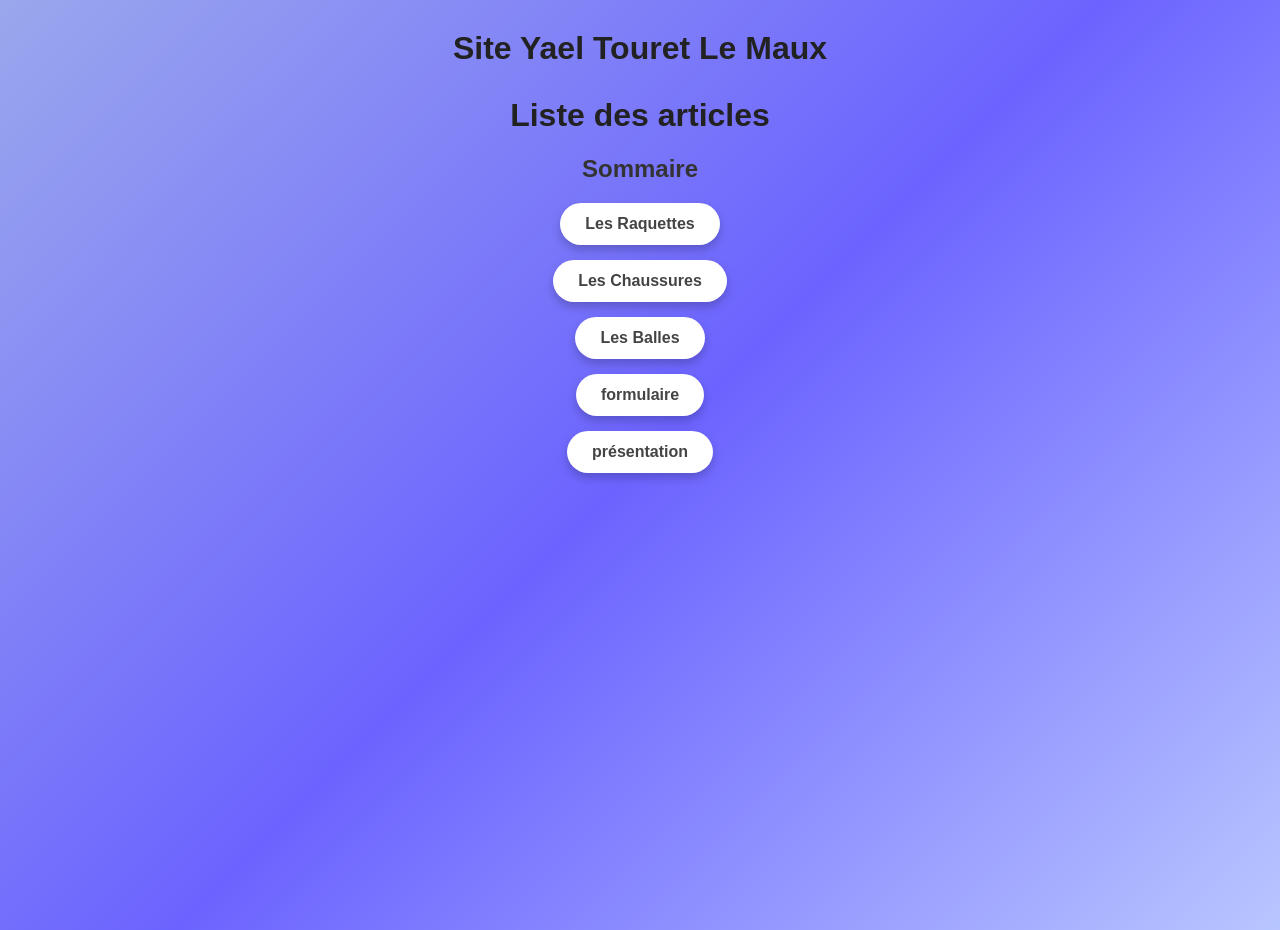
<file: index.html>
<!DOCTYPE html>
<html>
<head>
	<meta charset="utf-8">
	<meta name="viewport" content="width=device-width, initial-scale=1">
	<title></title>
	<link rel="stylesheet" href="tp.css">
</head>
<body bgcolor="#9AA8ED">
<h1> Site Yael Touret Le Maux</h1>
<h1> Liste des articles </h1>

<h2>Sommaire</h2>
<ul> 
	<li> <a href=" page2.html"> Les Raquettes </a> </li>
	<li> <a href=" page3.html"> Les Chaussures </a></li>
	<li> <a href=" page4.html"> Les Balles </a></li>
	<li> <a href=" formulaire.html"> formulaire </a></li>
	<li> <a href=" tp4.html"> présentation </a></li>
</ul>


</body>
</html>
</file>
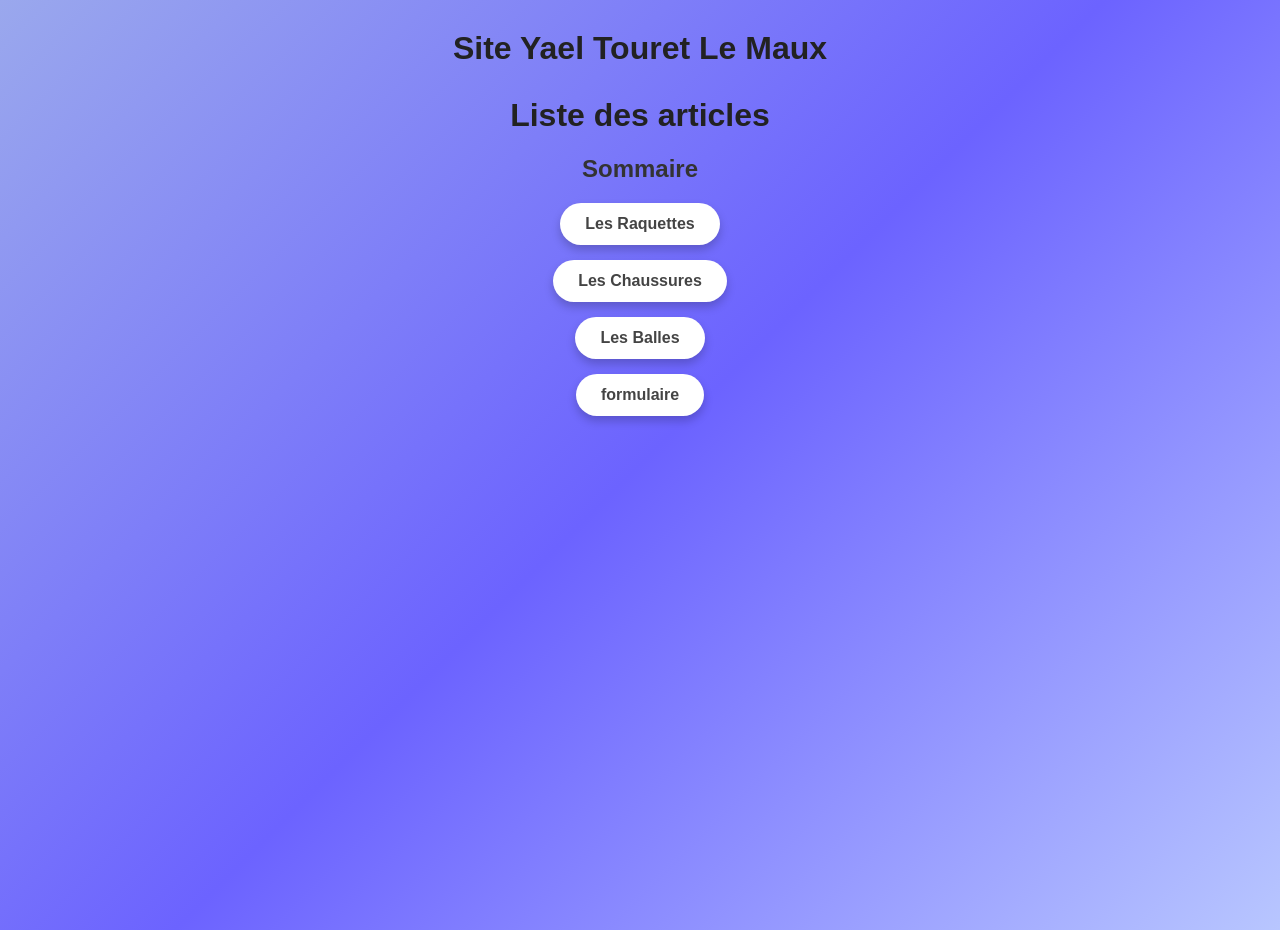
<file: Nouveau site/index.html>
<!DOCTYPE html>
<html>
<head>
	<meta charset="utf-8">
	<meta name="viewport" content="width=device-width, initial-scale=1">
	<title></title>
	<link rel="stylesheet" href="tp.css">
</head>
<body bgcolor="#9AA8ED">
<h1> Site Yael Touret Le Maux</h1>
<h1> Liste des articles </h1>

<h2>Sommaire</h2>
<ul> 
	<li> <a href=" page2.html"> Les Raquettes </a> </li>
	<li> <a href=" page3.html"> Les Chaussures </a></li>
	<li> <a href=" page4.html"> Les Balles </a></li>
	<li> <a href=" formulaire.html"> formulaire </a></li>
</ul>


</body>
</html>
</file>
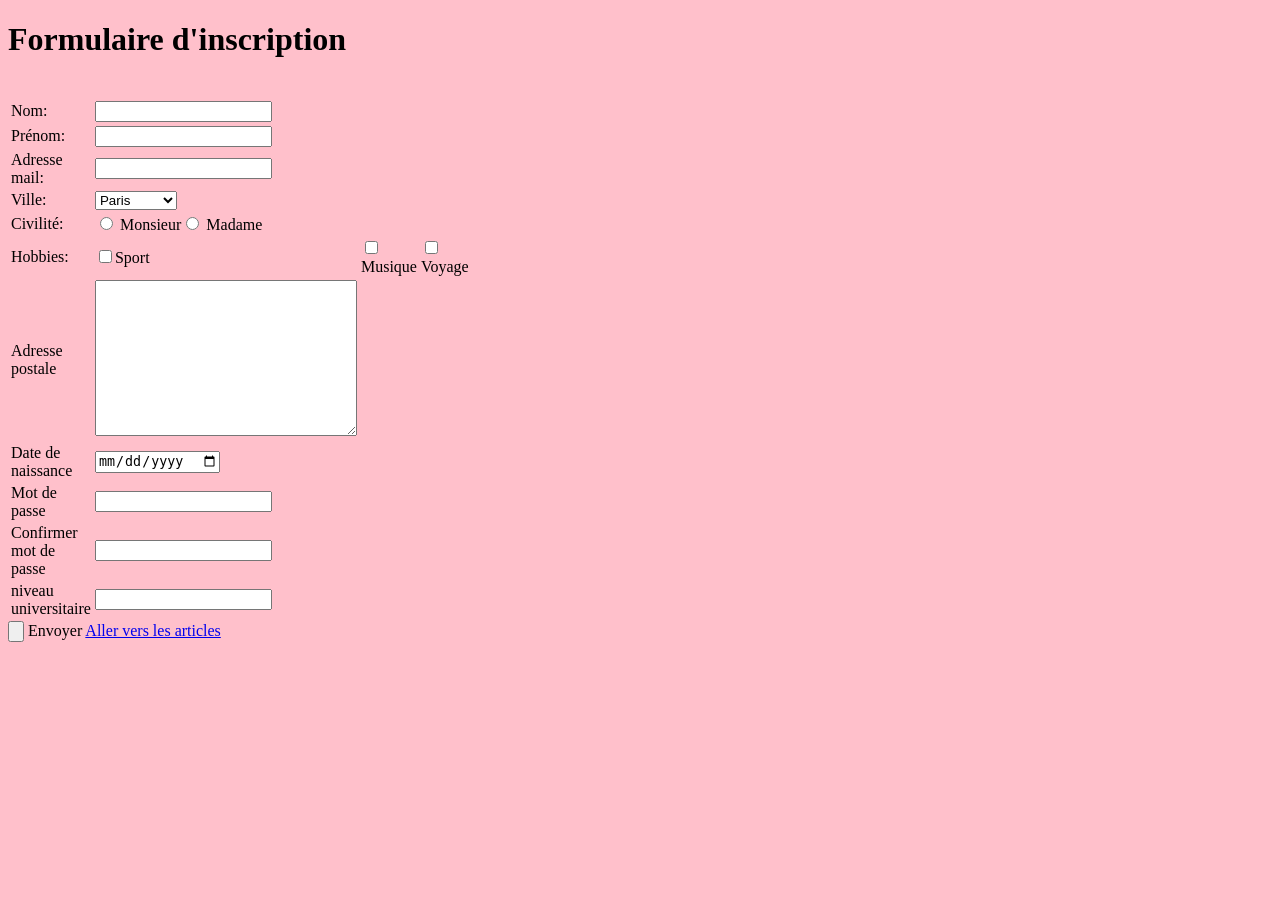
<file: formulaire.html>
<!DOCTYPE html>
<html>
<head>
	<meta charset="utf-8">
	<meta name="viewport" content="width=device-width, initial-scale=1">
	<title></title>
</head>
<body bgcolor="pink">


<h1> Formulaire d'inscription</h1>




























<br>





<table border="0" width="50">
	<tr> <td><label> Nom: </label></td> <td><input type="text" name="t1"></td> </tr>
	<tr> <td><label> Prénom: </label></td> <td><input type="text" name="t2"></td> </tr>
	<tr> <td><label> Adresse mail: </label></td> <td><input type="text" name="t3"></td> </tr>
	<tr> <td><label> Ville: </label></td> <td><select> 
<option> Paris </option>
<option> Nice </option>
<option> Marseilles </option>
<option> Rouen </option>
</select></tr>
<tr> <td><label> Civilité: </label></td> <td><input type="radio" name=" r1"> Monsieur<input type="radio" name=" r1"> Madame </td></tr>
<tr> <td><label> Hobbies: </label></td> <td><input type="checkbox" name="c1">Sport</td> <td><input type="checkbox" name="c2">Musique</td> <td><input type="checkbox" name="c3">Voyage</td> </tr>

<tr> <td><label> Adresse postale </label></td> <td><textarea cols="30" rows="10"></textarea></td> </tr>

<tr> <td><label> Date de naissance </label></td> <td><input type="date" name="d1"></td> </tr>

<tr> <td><label> Mot de passe </label></td> <td><input type="password" name="p1"></td> </tr>

<tr> <td><label> Confirmer mot de passe </label></td> <td><input type="password" name="p2"></td> </tr>

<tr> <td><label> niveau universitaire </label></td> <td><input type="number" name="n1"></td> </tr>


</table>

<input type="Button" name="B1"> Envoyer </input>
<a href=" index.html"> Aller vers les articles </a>


</body>
</html>
</file>
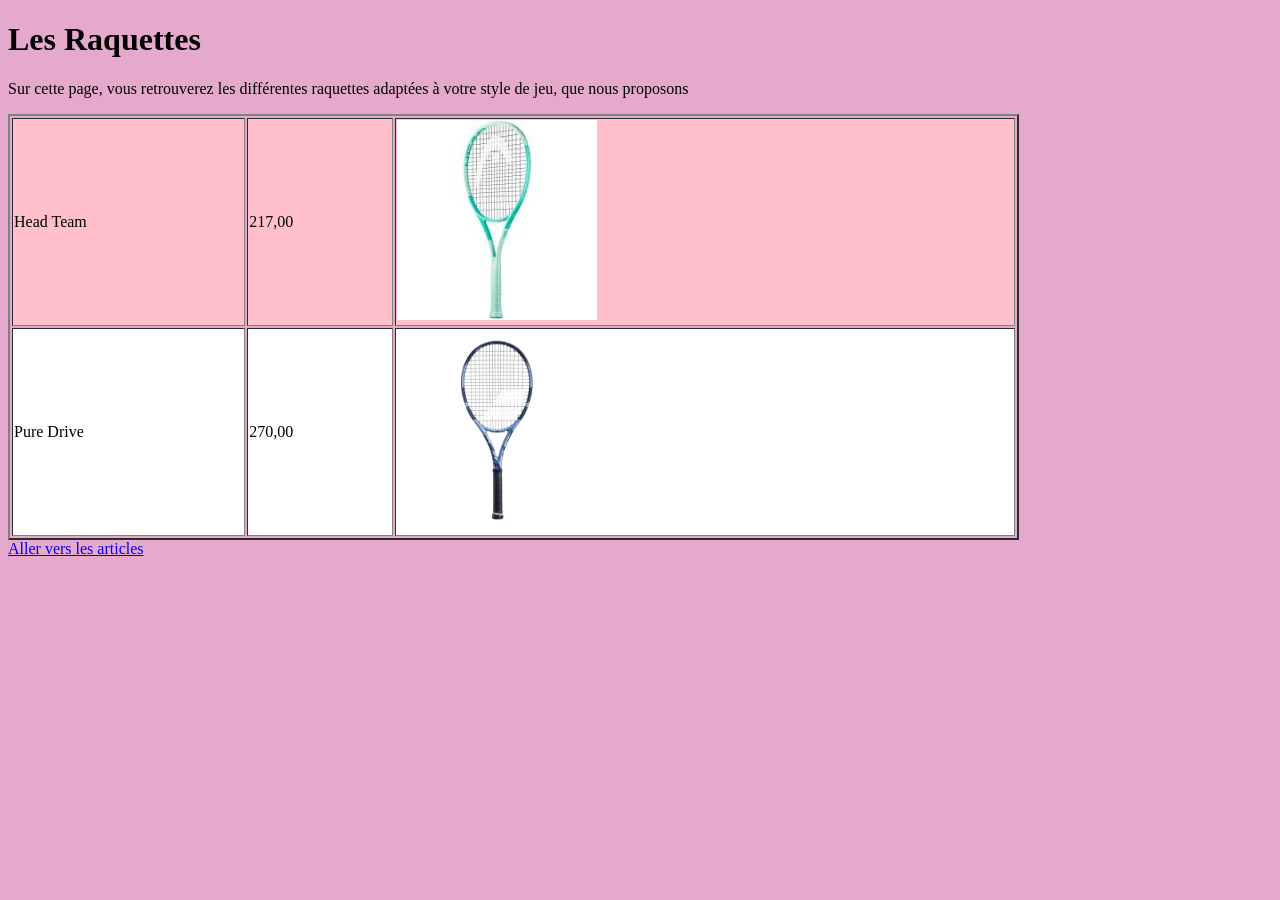
<file: page2.html>
<!DOCTYPE html>
<html>
<head>
	<meta charset="utf-8">
	<meta name="viewport" content="width=device-width, initial-scale=1">
	<title></title>
</head>
<body bgcolor="#E5AACB">

<h1> Les Raquettes </h1>
<p> Sur cette page, vous retrouverez les différentes raquettes adaptées à votre style de jeu, que nous proposons </p>

<table border="2" width="80%">
	<tr> <td bgcolor="pink"> Head Team </td> <td bgcolor="pink"> 217,00</td> <td bgcolor="pink"> <img src="head.jpeg" width="200"height="200"> </td> </tr>
	<tr> <td bgcolor="white"> Pure Drive </td> <td bgcolor="white"> 270,00</td> <td bgcolor="white"> <img src="pure.webp" width="200"height="200"> </td> </tr>

</table>
<a href=" index.html"> Aller vers les articles </a>

</body>
</html>
</file>
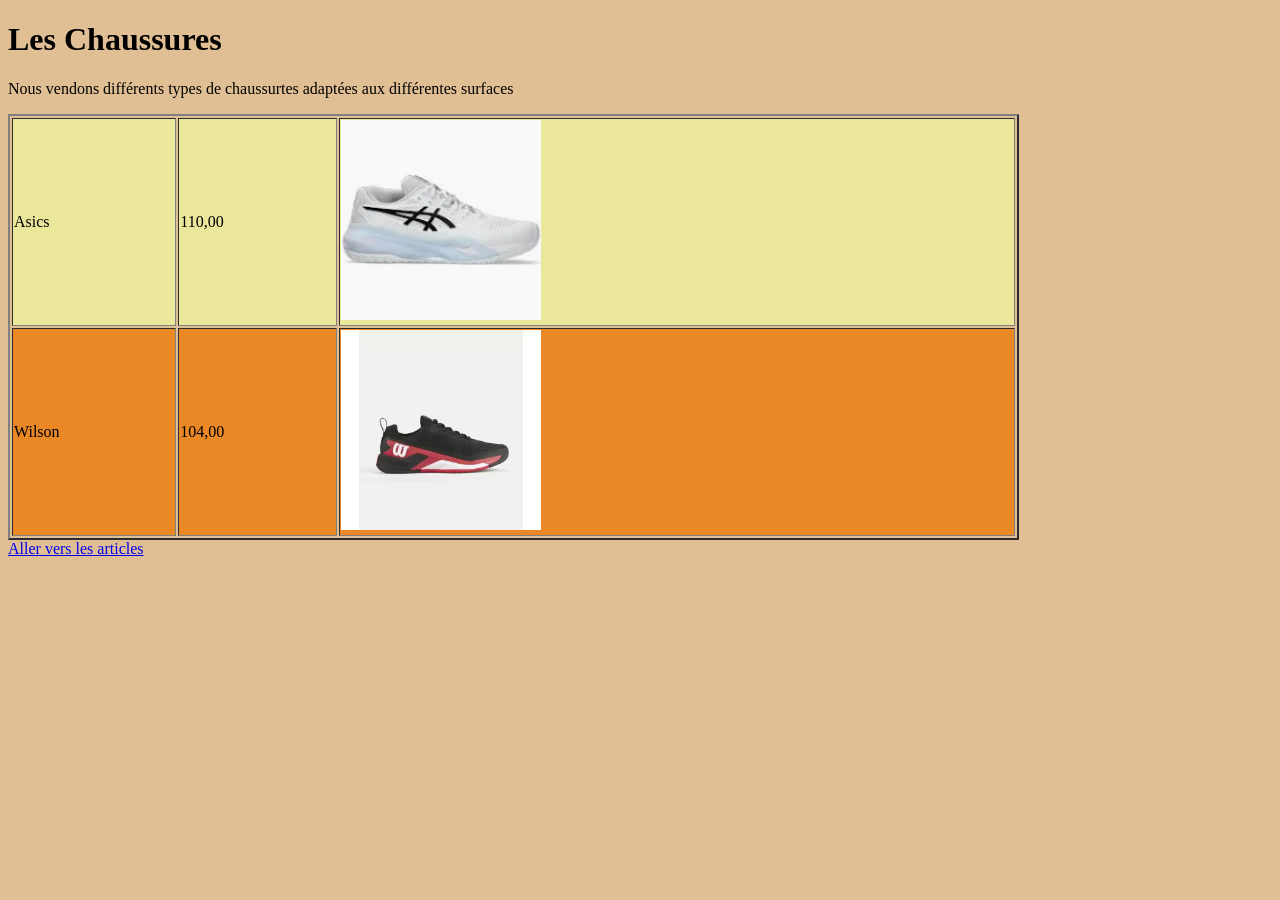
<file: page3.html>
<!DOCTYPE html>
<html>
<head>
	<meta charset="utf-8">
	<meta name="viewport" content="width=device-width, initial-scale=1">
	<title></title>
</head>
<body bgcolor="#E0BF94">

<h1> Les Chaussures </h1>
<p> Nous vendons différents types de chaussurtes adaptées aux différentes surfaces</p>

<table border="2" width="80%">
	<tr> <td bgcolor="#EBE89B"> Asics </td> <td bgcolor="#EBE89B"> 110,00</td> <td bgcolor="#EBE89B"> <img src="asics.jpeg" width="200"height="200"> </td> </tr>
	<tr> <td bgcolor="#EB8826"> Wilson </td> <td bgcolor="#EB8826"> 104,00</td> <td bgcolor="#EB8826"> <img src="wilson.jpeg" width="200"height="200"> </td> </tr>

</table>
<a href=" index.html"> Aller vers les articles </a>

</body>
</html>
</file>
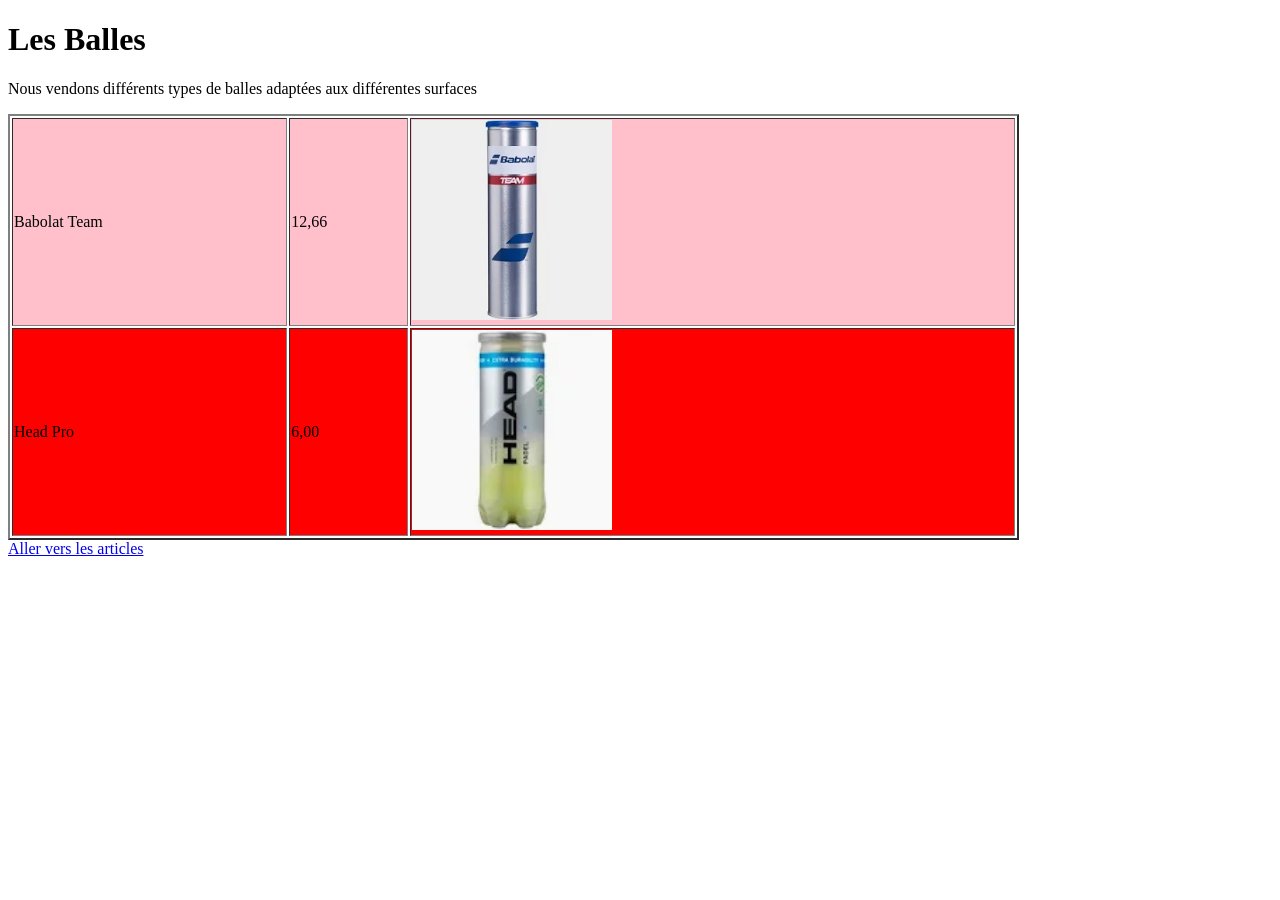
<file: page4.html>
<!DOCTYPE html>
<html>
<head>
	<meta charset="utf-8">
	<meta name="viewport" content="width=device-width, initial-scale=1">
	<title></title>
</head>
<body>

<h1> Les Balles </h1>
<p> Nous vendons différents types de balles adaptées aux différentes surfaces</p>

<table border="2" width="80%">
	<tr> <td bgcolor="pink"> Babolat Team </td> <td bgcolor="pink"> 12,66</td> <td bgcolor="pink"> <img src="babolat.jpeg" width="200"height="200"> </td> </tr>
	<tr> <td bgcolor="red"> Head Pro </td> <td bgcolor="red"> 6,00</td> <td bgcolor="red"> <img src="headpro.jpeg" width="200"height="200"> </td> </tr>

</table>
<a href=" index.html"> Aller vers les articles </a>

</body>
</html>
</file>
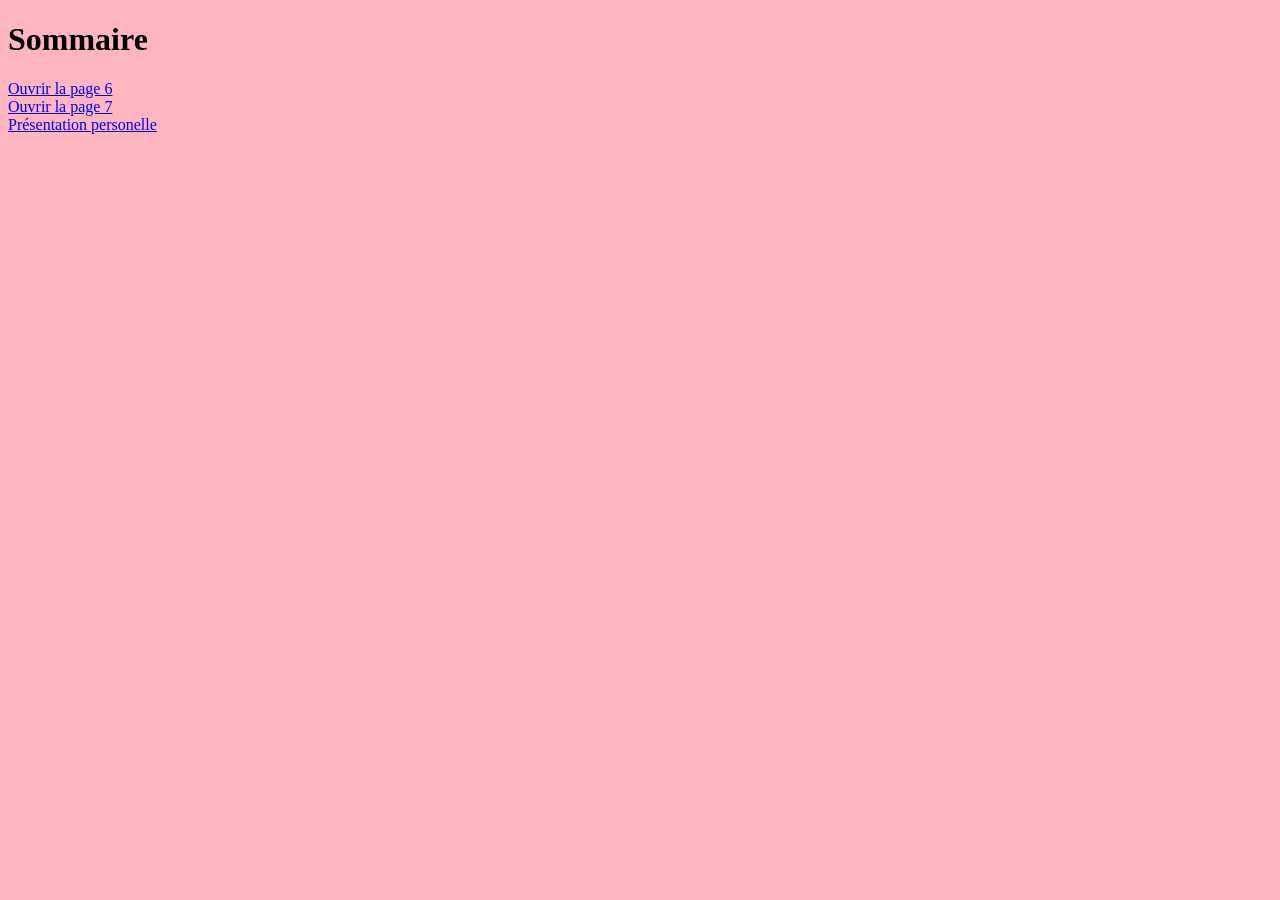
<file: page5.html>
<!DOCTYPE html>
<html>
<head>
	<meta charset="utf-8">
	<meta name="viewport" content="width=device-width, initial-scale=1">
	<title></title>
</head>
<body bgcolor="lightpink">
	<h1> Sommaire </h1>
	<a href="page6.html"> Ouvrir la page 6 </a> <br> 
	<a href="page7.html"> Ouvrir la page 7 </a> <br>
	<a href="page8.html"> Présentation personelle </a> 

</body>
</html>
</file>
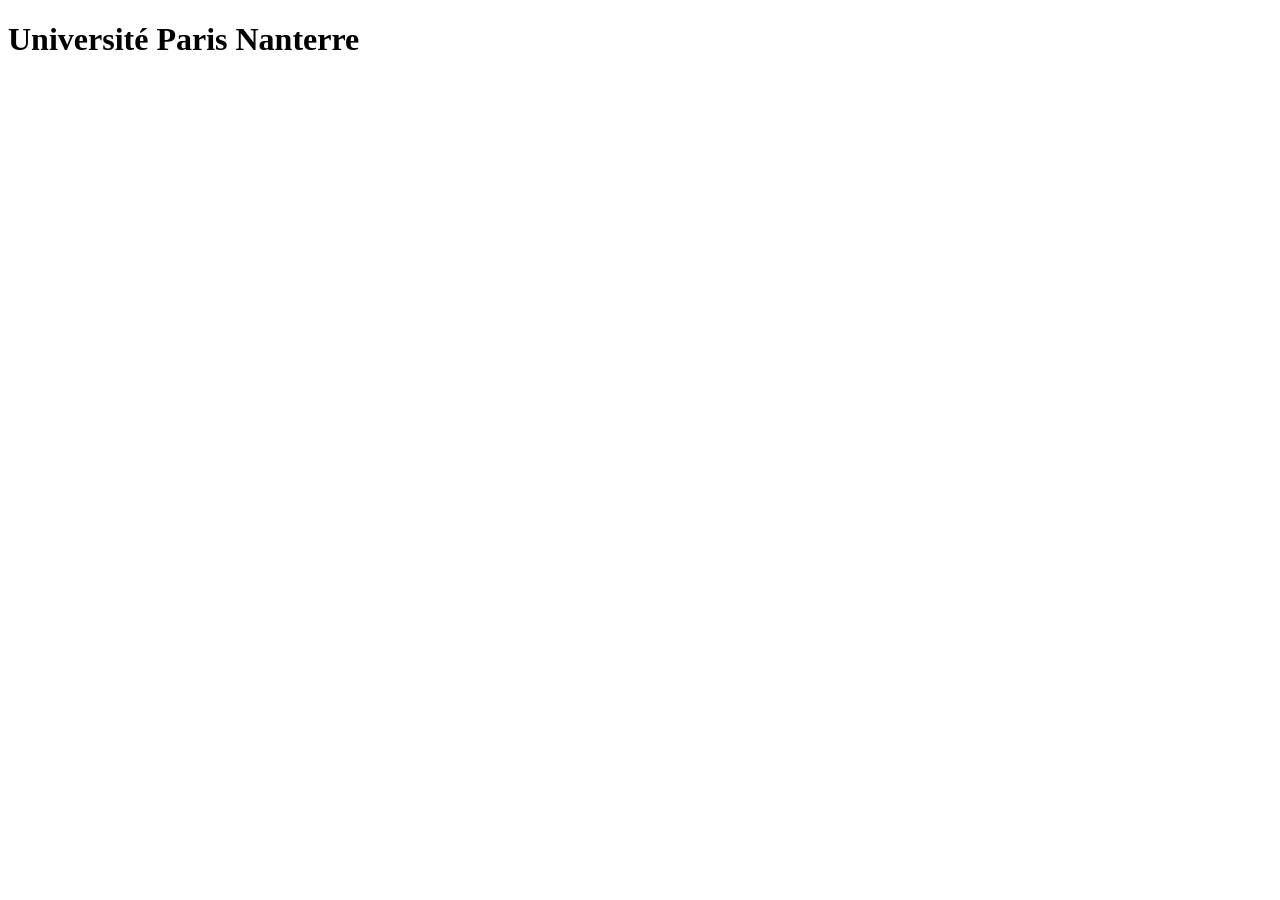
<file: page7.html>
<!DOCTYPE html>
<html>
<head>
	<meta charset="utf-8">
	<meta name="viewport" content="width=device-width, initial-scale=1">
	<title></title>
</head>
<body>
	<h1> Université Paris Nanterre </h1>
<iframe src="https://www.google.com/maps/embed?pb=!1m18!1m12!1m3!1d2622.6031520812157!2d2.2108885760775747!3d48.90389979750333!2m3!1f0!2f0!3f0!3m2!1i1024!2i768!4f13.1!3m3!1m2!1s0x47e66466ab41d5e7%3A0x45694d7dfbad7f55!2sUniversit%C3%A9%20Paris%20Nanterre!5e0!3m2!1sfr!2sfr!4v1773050676516!5m2!1sfr!2sfr" width="600" height="450" style="border:0;" allowfullscreen="" loading="lazy" referrerpolicy="no-referrer-when-downgrade"></iframe>

</body>
</html>
</file>
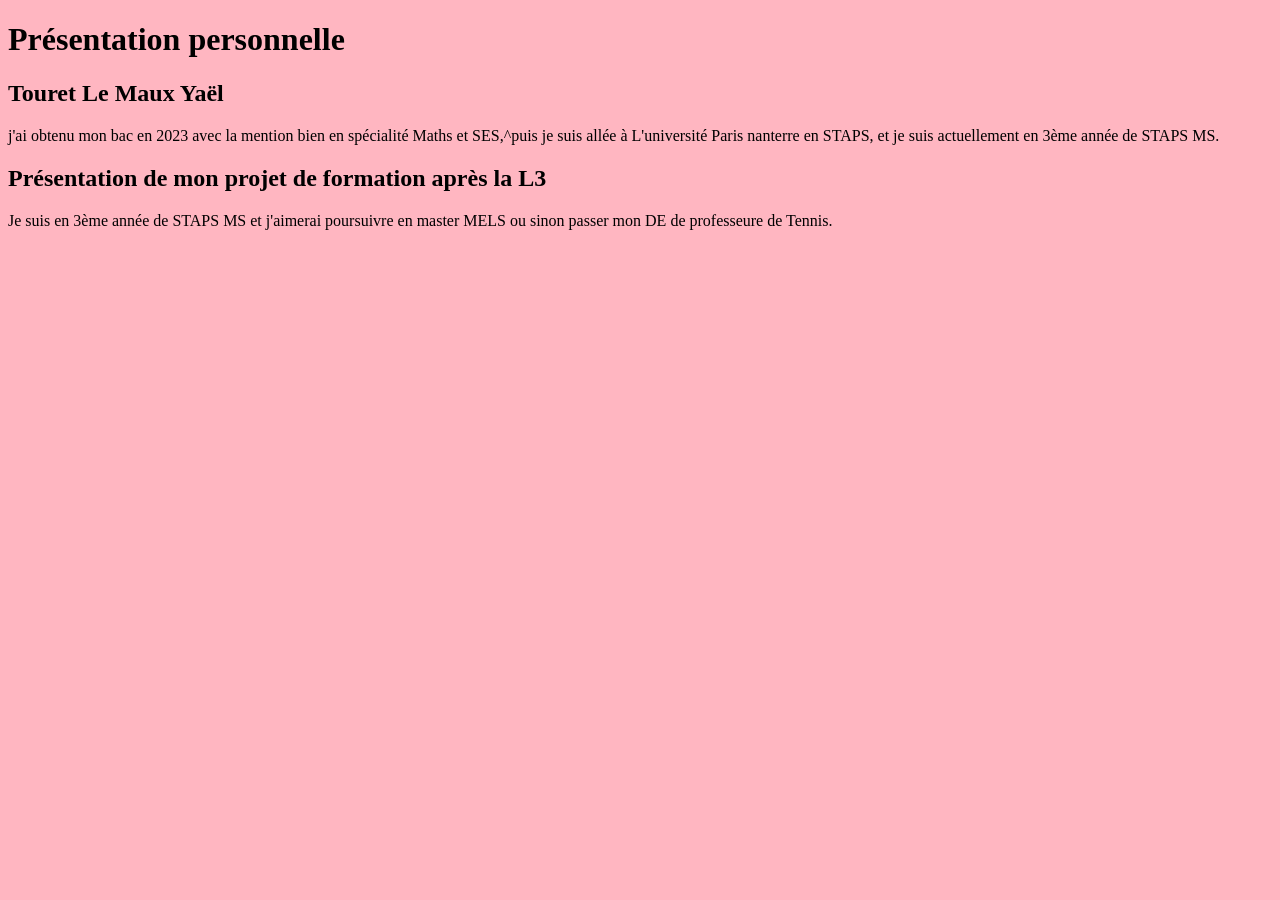
<file: page8.html>
<!DOCTYPE html>
<html>
<head>
	<meta charset="utf-8">
	<meta name="viewport" content="width=device-width, initial-scale=1">
	<title></title>


</head>
<body bgcolor="lightpink">
	<h1> Présentation personnelle </h1>
	<h2> Touret Le Maux Yaël </h2>
	<p> j'ai obtenu mon bac en 2023 avec la mention bien en spécialité Maths et SES,^puis je suis allée à L'université Paris nanterre en STAPS, et je suis actuellement en 3ème année de STAPS MS. </p>

	<h2> Présentation de mon projet de formation après la L3 </h2>
	<p> Je suis en 3ème année de STAPS MS et j'aimerai poursuivre en master MELS ou sinon passer mon DE de professeure de Tennis. </p>
</body>
</html>
</file>
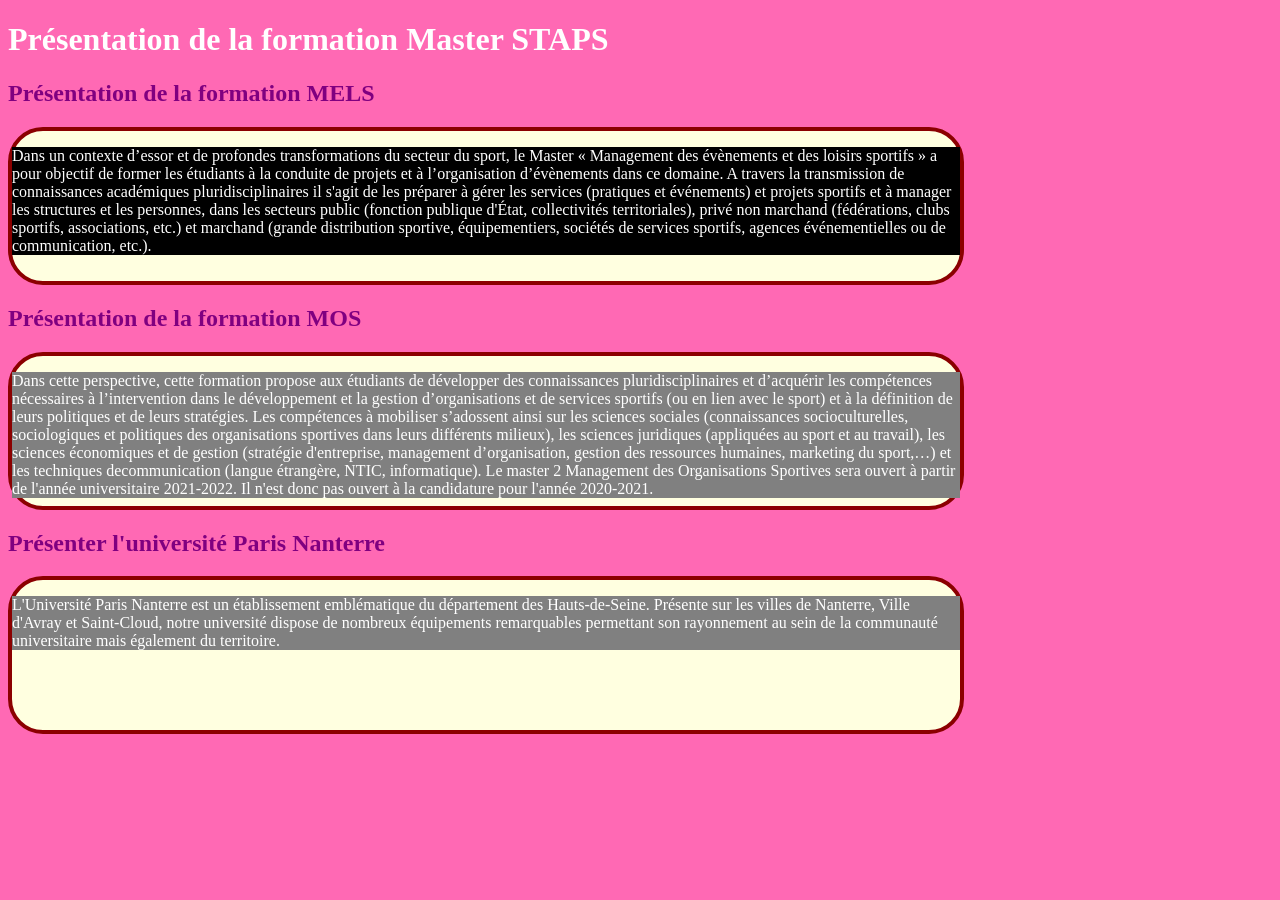
<file: tp3.html>
<!DOCTYPE html>
<html>
<head>
	<meta charset="utf-8">
	<meta name="viewport" content="width=device-width, initial-scale=1">
	<title></title>
	<link rel="stylesheet" type="text/css" href="style.css">

</head>
<body>
<h1> Présentation de la formation Master STAPS </h1>
<h2> Présentation de la formation MELS </h2>
<div>
<p class="special"> Dans un contexte d’essor et de profondes transformations du secteur du sport, le Master « Management des évènements et des loisirs sportifs » a pour objectif de former les étudiants à la conduite de projets et à l’organisation d’évènements dans ce domaine.  A travers la transmission de connaissances académiques pluridisciplinaires il s'agit de les préparer à gérer les services (pratiques et événements) et projets sportifs et à manager les structures et les personnes, dans les secteurs public (fonction publique d'État, collectivités territoriales), privé non marchand (fédérations, clubs sportifs, associations, etc.) et marchand (grande distribution sportive, équipementiers, sociétés de services sportifs, agences événementielles ou de communication, etc.).</p>
</div>

<h2> Présentation de la formation MOS </h2>
<div>
<p> Dans cette perspective, cette formation propose aux étudiants de développer des connaissances pluridisciplinaires et d’acquérir les compétences nécessaires à l’intervention dans le développement et la gestion d’organisations et de services sportifs (ou en lien avec le sport) et à la définition de leurs politiques et de leurs stratégies. Les compétences à mobiliser s’adossent ainsi sur les sciences sociales (connaissances socioculturelles, sociologiques et politiques des organisations sportives dans leurs différents milieux), les sciences juridiques (appliquées au sport et au travail), les sciences économiques et de gestion (stratégie d'entreprise, management d’organisation, gestion des ressources humaines, marketing du sport,…) et les techniques decommunication (langue étrangère, NTIC, informatique). Le master 2 Management des Organisations Sportives
sera ouvert à partir de l'année universitaire 2021-2022. Il n'est donc pas ouvert à la candidature pour l'année 2020-2021.</p>
</div>

<h2> Présenter l'université Paris Nanterre </h2>
<div>
<p>L'Université Paris Nanterre est un établissement emblématique du département des Hauts-de-Seine. Présente sur les villes de Nanterre, Ville d'Avray et Saint-Cloud, notre université dispose de nombreux équipements remarquables permettant son rayonnement au sein de la communauté universitaire mais également du territoire. </p>
</div>

</body>
</html>
</file>
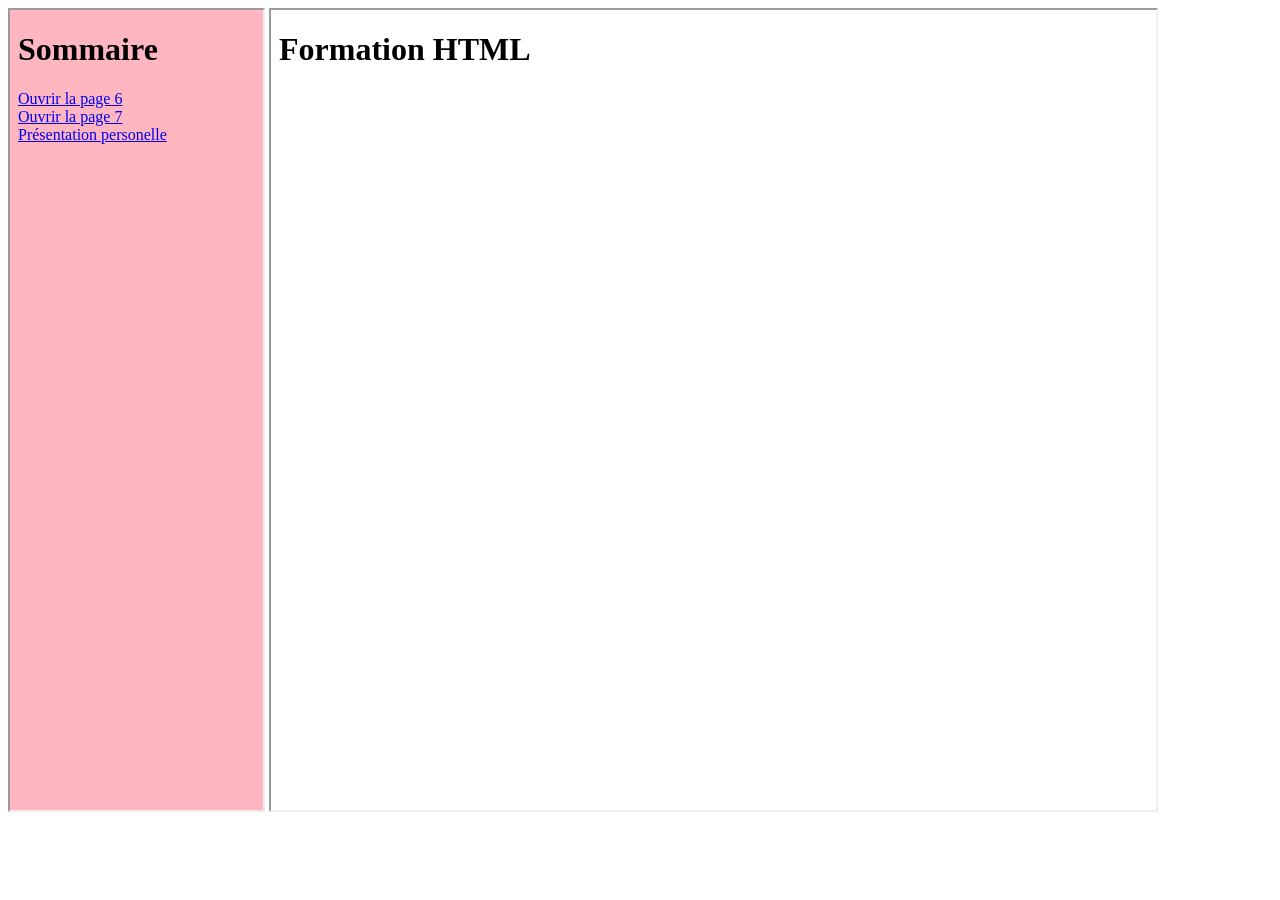
<file: tp4.html>
<!DOCTYPE html>
<html>
<head>
	<meta charset="utf-8">
	<meta name="viewport" content="width=device-width, initial-scale=1">
	<title></title>
</head>
<body>
	<iframe src="page5.html" width="20%" height="800"></iframe>
	<iframe src="page6.html" width="70%" height="800"></iframe>


</body>
</html>
</file>
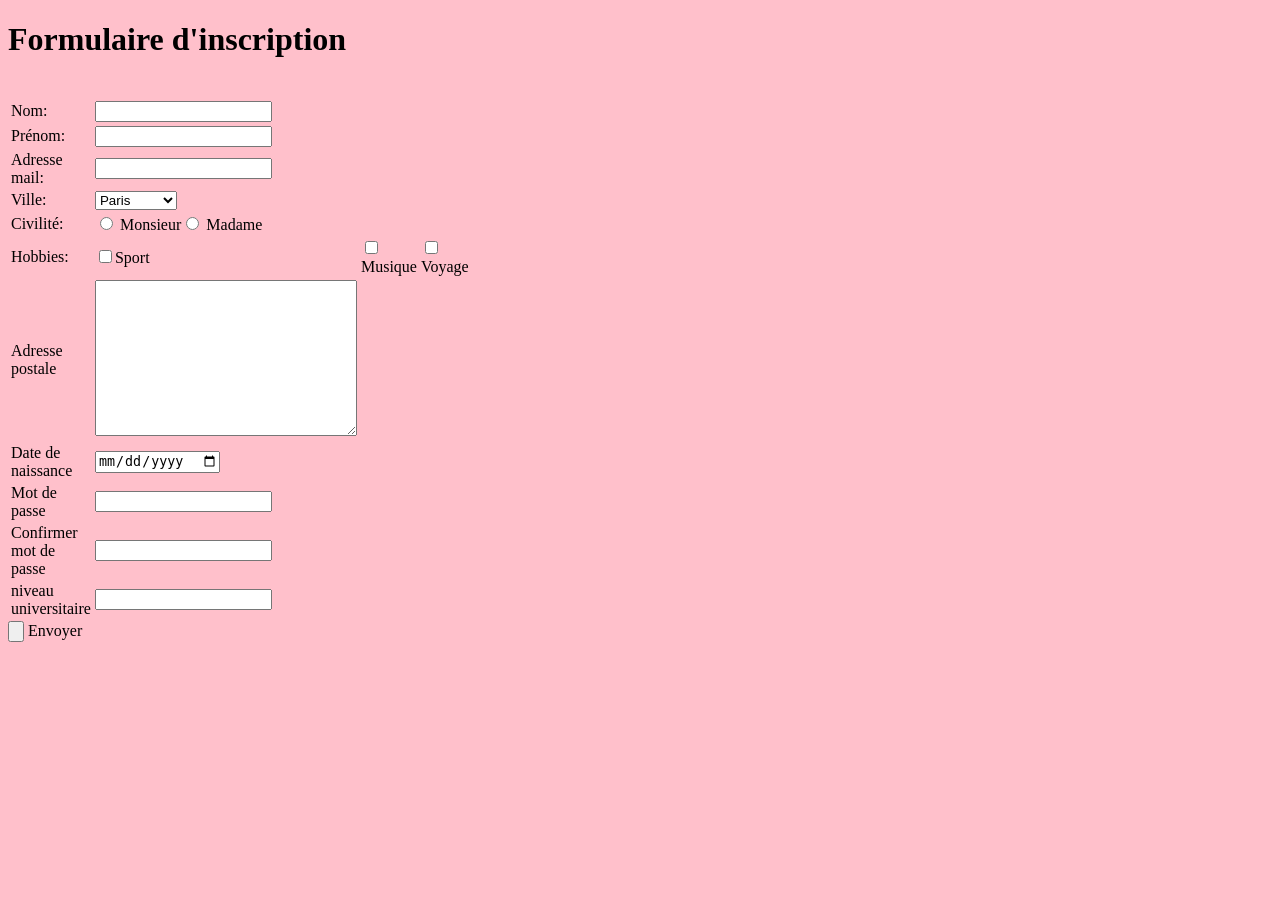
<file: Nouveau site/formulaire.html>
<!DOCTYPE html>
<html>
<head>
	<meta charset="utf-8">
	<meta name="viewport" content="width=device-width, initial-scale=1">
	<title></title>
</head>
<body bgcolor="pink">


<h1> Formulaire d'inscription</h1>




























<br>





<table border="0" width="50">
	<tr> <td><label> Nom: </label></td> <td><input type="text" name="t1"></td> </tr>
	<tr> <td><label> Prénom: </label></td> <td><input type="text" name="t2"></td> </tr>
	<tr> <td><label> Adresse mail: </label></td> <td><input type="text" name="t3"></td> </tr>
	<tr> <td><label> Ville: </label></td> <td><select> 
<option> Paris </option>
<option> Nice </option>
<option> Marseilles </option>
<option> Rouen </option>
</select></tr>
<tr> <td><label> Civilité: </label></td> <td><input type="radio" name=" r1"> Monsieur<input type="radio" name=" r1"> Madame </td></tr>
<tr> <td><label> Hobbies: </label></td> <td><input type="checkbox" name="c1">Sport</td> <td><input type="checkbox" name="c2">Musique</td> <td><input type="checkbox" name="c3">Voyage</td> </tr>

<tr> <td><label> Adresse postale </label></td> <td><textarea cols="30" rows="10"></textarea></td> </tr>

<tr> <td><label> Date de naissance </label></td> <td><input type="date" name="d1"></td> </tr>

<tr> <td><label> Mot de passe </label></td> <td><input type="password" name="p1"></td> </tr>

<tr> <td><label> Confirmer mot de passe </label></td> <td><input type="password" name="p2"></td> </tr>

<tr> <td><label> niveau universitaire </label></td> <td><input type="number" name="n1"></td> </tr>


</table>

<input type="Button" name="B1"> Envoyer </input>



</body>
</html>
</file>
<file: tp.css>
/* Style général de la page */
body {
    margin: 0;
    font-family: Arial, sans-serif;
    text-align: center;
    background: linear-gradient(135deg, #9AA8ED, #6C63FF, #B8C6FF);
    min-height: 100vh;
}

/* Titres */
h1 {
    margin-top: 30px;
    color: #222;
}

h2 {
    color: #333;
}

/* Liste */
ul {
    list-style: none;
    padding: 0;
}

/* Espacement entre les boutons */
li {
    margin: 15px;
}

/* Transformation des liens en boutons */
a {
    text-decoration: none;
    background: #ffffff;
    color: #444;
    padding: 12px 25px;
    border-radius: 25px;
    font-weight: bold;
    display: inline-block;
    transition: all 0.3s ease;
    box-shadow: 0 5px 10px rgba(0,0,0,0.2);
}

/* Animation au survol */
a:hover {
    background: #6C63FF;
    color: white;
    transform: scale(1.1);
    box-shadow: 0 8px 20px rgba(0,0,0,0.3);
}
</file>
<file: Nouveau site/tp.css>
/* Style général de la page */
body {
    margin: 0;
    font-family: Arial, sans-serif;
    text-align: center;
    background: linear-gradient(135deg, #9AA8ED, #6C63FF, #B8C6FF);
    min-height: 100vh;
}

/* Titres */
h1 {
    margin-top: 30px;
    color: #222;
}

h2 {
    color: #333;
}

/* Liste */
ul {
    list-style: none;
    padding: 0;
}

/* Espacement entre les boutons */
li {
    margin: 15px;
}

/* Transformation des liens en boutons */
a {
    text-decoration: none;
    background: #ffffff;
    color: #444;
    padding: 12px 25px;
    border-radius: 25px;
    font-weight: bold;
    display: inline-block;
    transition: all 0.3s ease;
    box-shadow: 0 5px 10px rgba(0,0,0,0.2);
}

/* Animation au survol */
a:hover {
    background: #6C63FF;
    color: white;
    transform: scale(1.1);
    box-shadow: 0 8px 20px rgba(0,0,0,0.3);
}
</file>
<file: style.css>
body{ 
	background: hotpink;

 }

p
{
	color: white;
	background-color: grey;
	size: 2em;
}

h1
{
	color: white;
}

h2
{
	color: purple;
}

.special
{
	background-color: black;
}

div
{
	background-color: lightyellow;
	border: 4px darkred solid;
	border-radius: 35px;
	width: 75%;
	height: 150px;
}
</file>
